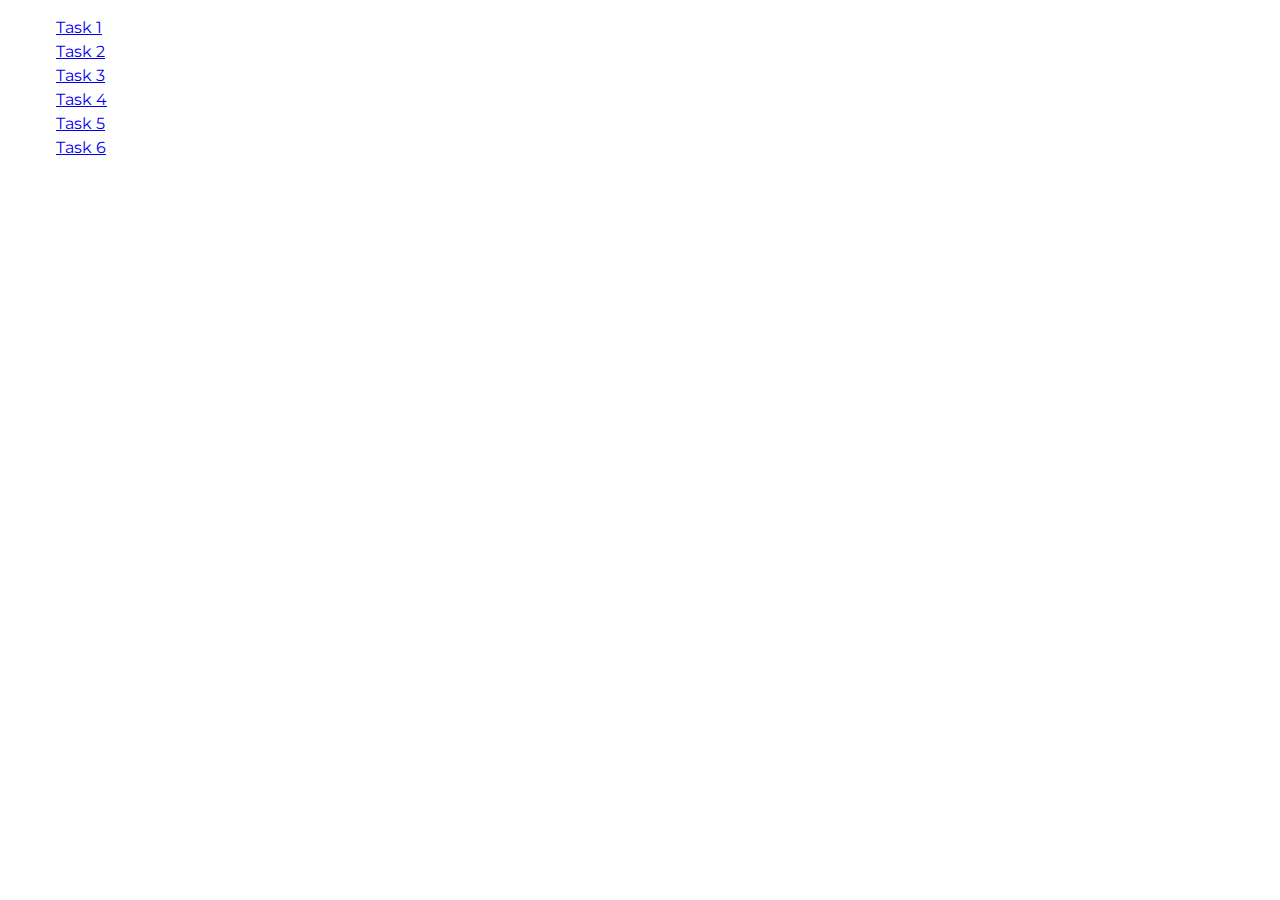
<file: index.html>
<!DOCTYPE html>
<html lang="en">
  <head>
    <meta charset="UTF-8" />
    <meta http-equiv="X-UA-Compatible" content="IE=edge" />
    <meta name="viewport" content="width=device-width, initial-scale=1.0" />
    <title>Homework 7</title>
    <link rel="preconnect" href="https://fonts.googleapis.com">
<link rel="preconnect" href="https://fonts.gstatic.com" crossorigin>
<link href="https://fonts.googleapis.com/css2?family=Montserrat:ital@0;1&display=swap" rel="stylesheet">
    <link rel="stylesheet" href="./css/common.css" />
  </head>
  <body>
    <ul>
      <li><a href="./task-1.html">Task 1</a></li>
      <li><a href="./task-2.html">Task 2</a></li>
      <li><a href="./task-3.html">Task 3</a></li>
      <li><a href="./task-4.html">Task 4</a></li>
      <li><a href="./task-5.html">Task 5</a></li>
      <li><a href="./task-6.html">Task 6</a></li>
    </ul>
  </body>
</html>
</file>
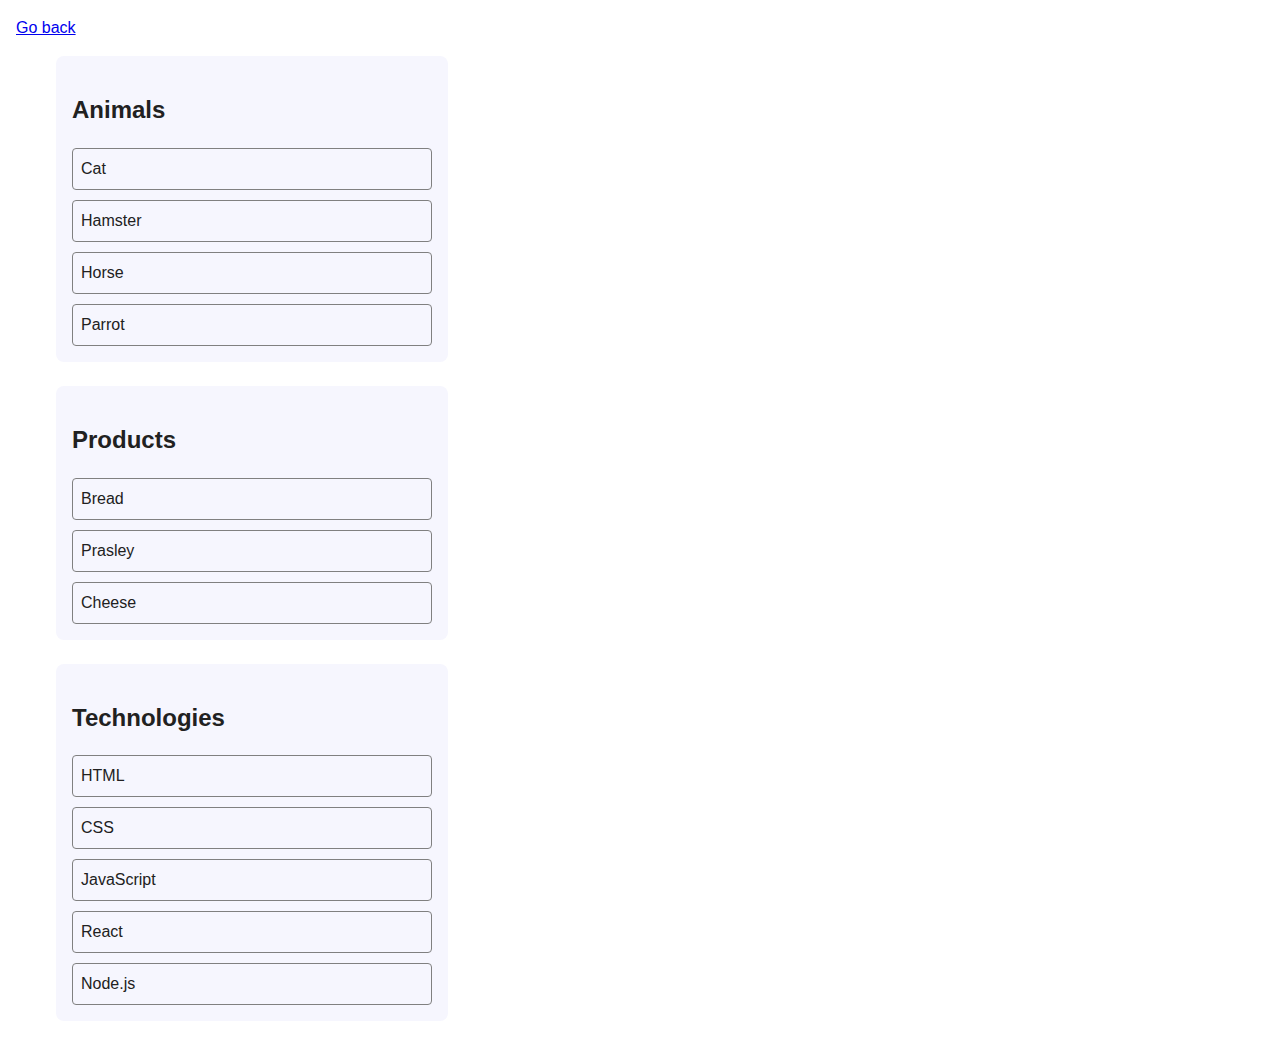
<file: task-1.html>
<!DOCTYPE html>
<html lang="en">
  <head>
    <meta charset="UTF-8" />
    <meta http-equiv="X-UA-Compatible" content="IE=edge" />
    <meta name="viewport" content="width=device-width, initial-scale=1.0" />
    <title>Task 1</title>
    <link rel="stylesheet" href="./css/common.css" />
  </head>
  <body>
    <p><a href="./index.html">Go back</a></p>

    <ul id="categories">
      <li class="item">
        <h2>Animals</h2>

        <ul>
          <li>Cat</li>
          <li>Hamster</li>
          <li>Horse</li>
          <li>Parrot</li>
        </ul>
      </li>
      <li class="item">
        <h2>Products</h2>

        <ul>
          <li>Bread</li>
          <li>Prasley</li>
          <li>Cheese</li>
        </ul>
      </li>
      <li class="item">
        <h2>Technologies</h2>

        <ul>
          <li>HTML</li>
          <li>CSS</li>
          <li>JavaScript</li>
          <li>React</li>
          <li>Node.js</li>
        </ul>
      </li>
    </ul>

    <script src="./js/task-1.js" type="module"></script>
  </body>
</html>
</file>
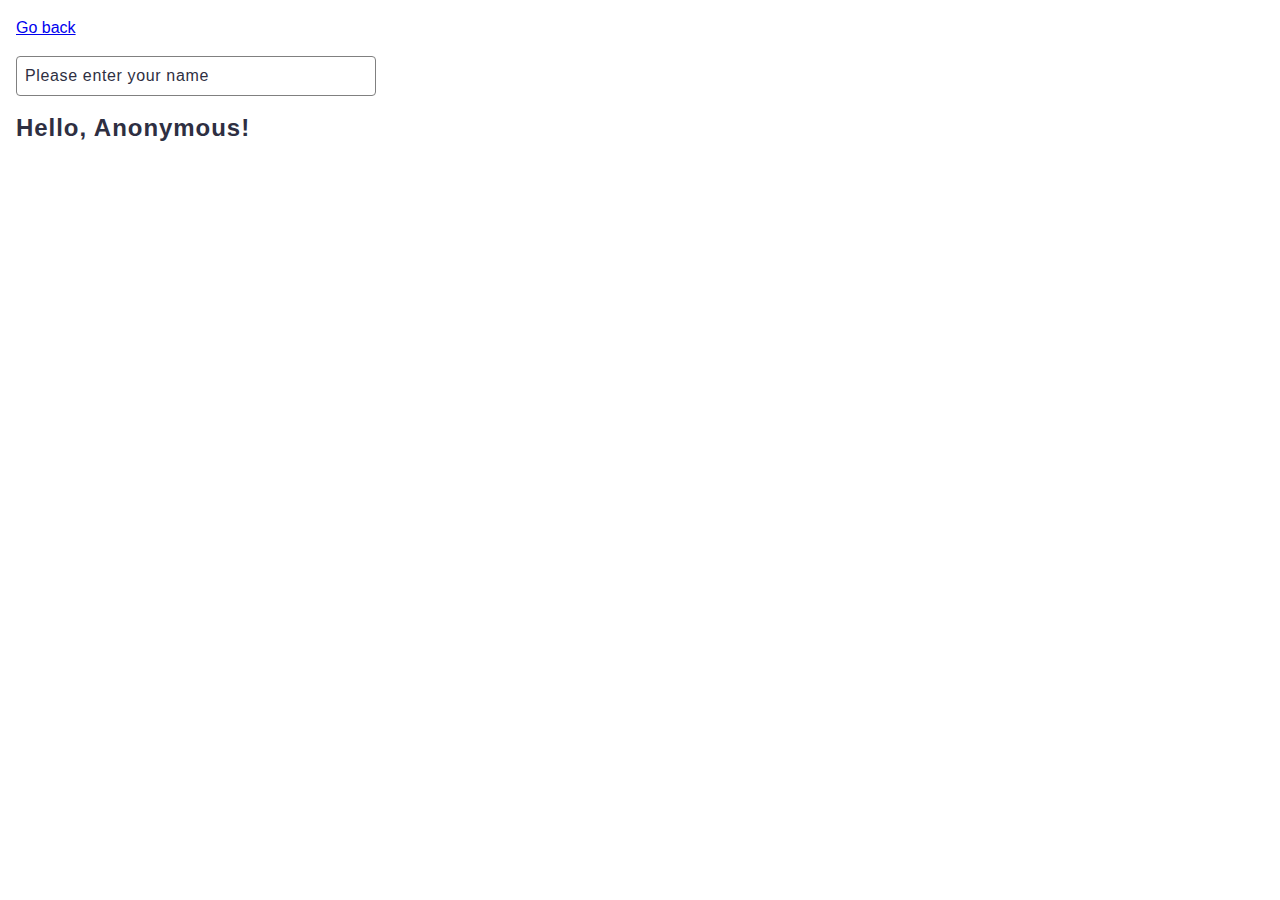
<file: task-3.html>
<!DOCTYPE html>
<html lang="en">
  <head>
    <meta charset="UTF-8" />
    <meta http-equiv="X-UA-Compatible" content="IE=edge" />
    <meta name="viewport" content="width=device-width, initial-scale=1.0" />
    <title>Task 3</title>
    <link rel="stylesheet" href="./css/common.css" />
  </head>
  <body>
    <p><a href="./index.html">Go back</a></p>

    <input type="text" id="name-input" placeholder="Please enter your name" />
    <h1>Hello, <span id="name-output">Anonymous</span>!</h1>

    <script src="./js/task-3.js" type="module"></script>
  </body>
</html>
</file>
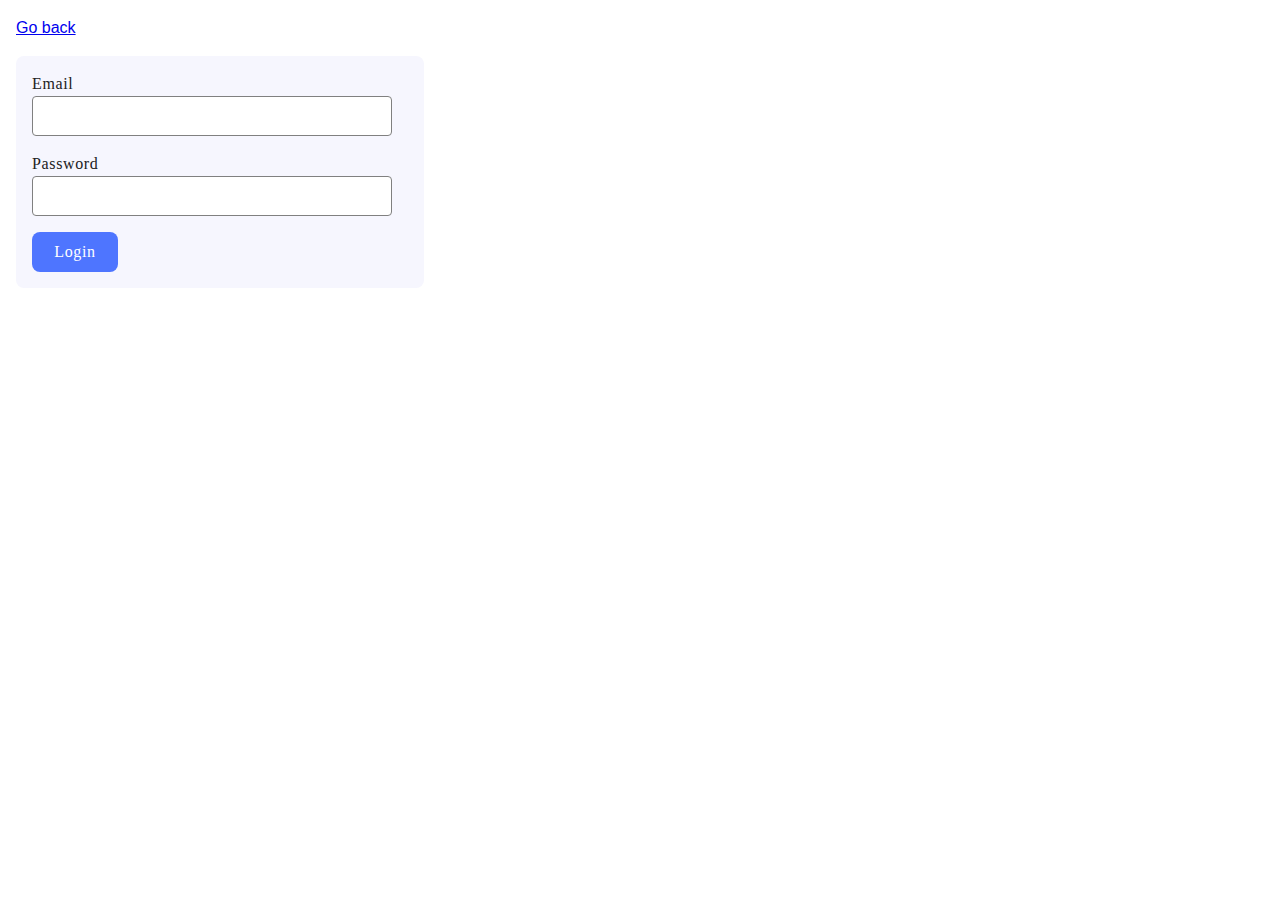
<file: task-4.html>
<!DOCTYPE html>
<html lang="en">
  <head>
    <meta charset="UTF-8" />
    <meta http-equiv="X-UA-Compatible" content="IE=edge" />
    <meta name="viewport" content="width=device-width, initial-scale=1.0" />
    <title>Task 4</title>
    <link rel="stylesheet" href="./css/common.css" />
  </head>
  <body>
    <p><a href="./index.html">Go back</a></p>

    <form class="login-form">
      <label>
        Email
        <input type="email" name="email" />
      </label>
      <label>
        Password
        <input type="password" name="password" />
      </label>
      <button type="submit">Login</button>
    </form>

    <script src="./js/task-4.js" type="module"></script>
  </body>
</html>
</file>
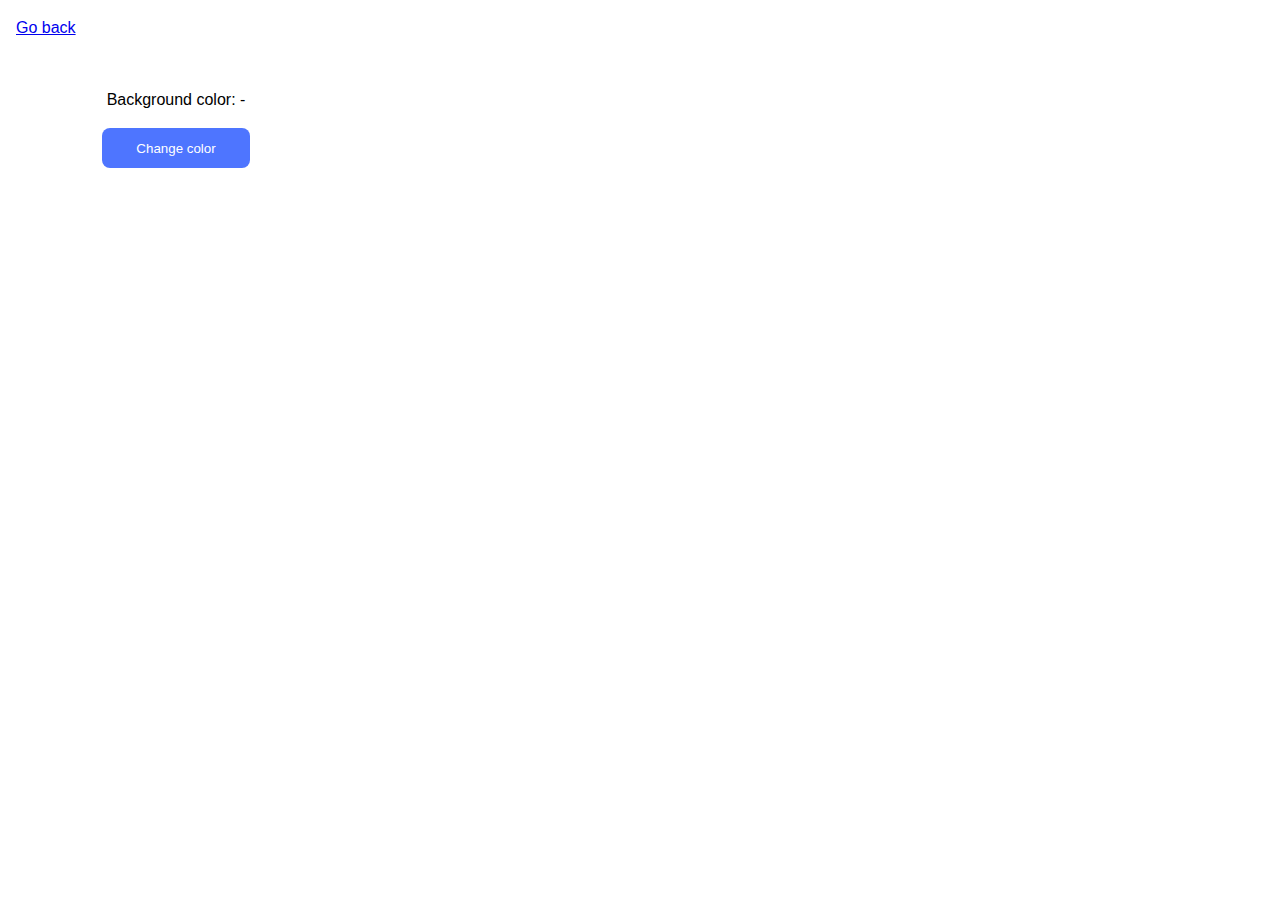
<file: task-5.html>
<!DOCTYPE html>
<html lang="en">
  <head>
    <meta charset="UTF-8" />
    <meta http-equiv="X-UA-Compatible" content="IE=edge" />
    <meta name="viewport" content="width=device-width, initial-scale=1.0" />
    <title>Task 5</title>
    <link rel="stylesheet" href="./css/common.css" />
  </head>
  <body>
    <p><a href="./index.html">Go back</a></p>

    <div class="widget">
      <p>Background color: <span class="color">-</span></p>
      <button type="button" class="change-color">Change color</button>
    </div>

    <script src="./js/task-5.js" type="module"></script>
  </body>
</html>
</file>
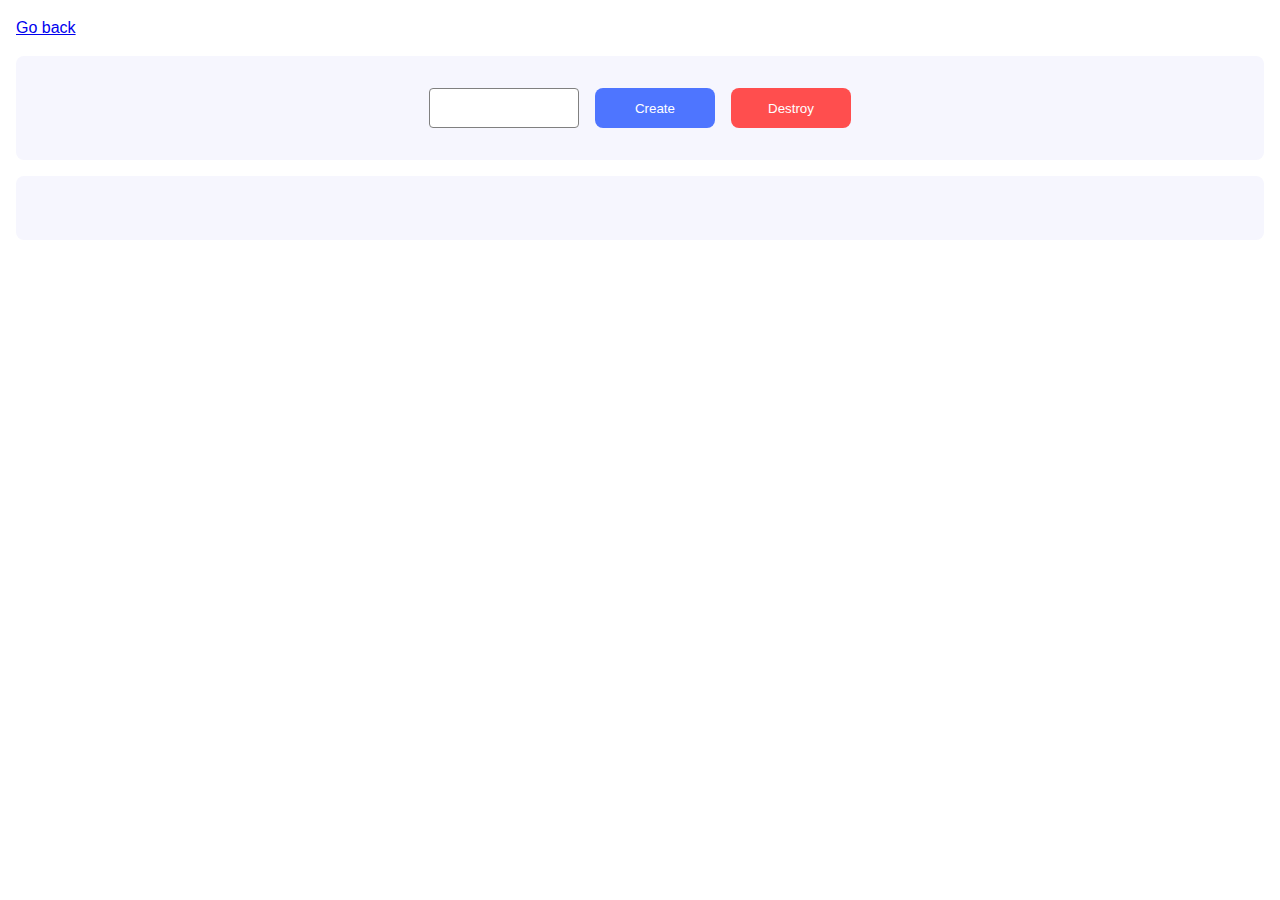
<file: task-6.html>
<!DOCTYPE html>
<html lang="en">
  <head>
    <meta charset="UTF-8" />
    <meta http-equiv="X-UA-Compatible" content="IE=edge" />
    <meta name="viewport" content="width=device-width, initial-scale=1.0" />
    <title>Task 6</title>
    <link rel="stylesheet" href="./css/common.css" />
  </head>
  <body>
    <p><a href="./index.html">Go back</a></p>

    <div id="controls">
      <input type="number" min="1" max="100" step="1" />
      <button type="button" data-create>Create</button>
      <button class="destr-btn" type="button" data-destroy>Destroy</button>
    </div>

    <div id="boxes"></div>

    <script src="./js/task-6.js" type="module"></script>
  </body>
</html>
</file>
<file: css/common.css>
* {
  box-sizing: border-box;
}
ul {
  list-style-type: none;
}
body {
  margin: 16px;
  font-family: "Montserrat", sans-serif;
  background-color: #fff;
  color: #212121;
  line-height: 1.5;
}
.gallery {
  padding: 32px;
  background-color: #f6f6fe;
  border-radius: 8px;
  max-width: 1280px;
  margin: 0 auto;
}
.img-list {
  display: flex;
  flex-wrap: wrap;
  justify-content: center;
  row-gap: 30px;
  column-gap: 15px;
  list-style-type: none;
  width: 100%;
}
button {
  cursor: pointer;
}
li {
  width: 320px;
}

.image {
  width: 100%;
  height: 100%;
  display: block;
  border-radius: 4px;
}

.created-div {
  width: 30px;
  height: 30px;
}

#boxes {
  display: flex;
  flex-wrap: wrap;
  gap: 16px;
  padding: 32px;
  background-color: #f6f6fe;
  margin-top: 16px;
  border-radius: 8px;
}

#controls {
  display: flex;
  gap: 16px;
  padding: 32px;
  background-color: #f6f6fe;
  border-radius: 8px;
  justify-content: center;
}
#controls input {
  width: 150px;
  height: 40px;
  border: none;
  outline: none;
  border-radius: 4px;
  border: 1px solid #808080;
  transition: all 250ms;
}
#controls input:hover {
  border: 1px solid black;
}
#controls button {
  width: 120px;
  height: 40px;
  border-radius: 8px;
  border: none;
}

#controls button[data-create] {
  background-color: #4e75ff;
  color: white;
  transition: all 250ms;
}
#controls button[data-create]:hover {
  background-color: #6c8cff;
}

#controls button[data-destroy] {
  background-color: #ff4e4e;
  color: white;
  transition: all 250ms;
}
#controls button[data-destroy]:hover {
  background-color: #ff7070;
}
.widget {
  background-color: #fff;
  display: flex;
  flex-direction: column;
  justify-content: center;
  align-items: center;
  width: 320px;
  padding: 16px;
  border-radius: 8px;
}
.widget button {
  width: 148px;
  height: 40px;
  border: none;
  border-radius: 8px;
  background-color: #4e75ff;
  color: white;
  transition: all 250ms;
}
.widget button:hover {
  background-color: #6c8cff;
}

.widget p {
  color: black;
}

.login-form {
  display: flex;
  flex-direction: column;
  gap: 16px;
  max-width: 408px;
  border-radius: 8px;
  background-color: #f6f6fe;
  padding: 16px;
}
.login-form label {
  display: flex;
  flex-direction: column;
  font-family: Montserrat;
  font-size: 16px;
  font-weight: 400;
  line-height: 24px;
  letter-spacing: 0.04em;
  text-align: left;
}
.login-form input {
  width: 360px;
  height: 40px;
  border-radius: 4px;
  outline: none;
  border: 1px solid #808080;
  transition: all 250ms;
}
.login-form input:hover {
  border: 1px solid black;
}
.login-form button {
  padding: 8px 16px;
  width: 86px;
  height: 40px;
  border: none;
  border-radius: 8px;
  background-color: #4e75ff;
  transition: all 250ms;
  font-family: Montserrat;
  font-size: 16px;
  font-weight: 500;
  line-height: 24px;
  letter-spacing: 0.04em;
  text-align: left;
  color: #ffffff;
  display: flex;
  align-items: center;
  justify-content: center;
}
.login-form button:hover {
  background-color: #6c8cff;
}

#name-input {
  border: 1px solid #808080;
  border-radius: 4px;
  outline: none;
  width: 360px;
  height: 40px;
  font-family: "Montserrat", sans-serif;
  font-weight: 400;
  font-size: 16px;
  line-height: 1.5;
  letter-spacing: 0.04em;
  color: #2e2f42;
  padding: 8px;
  transition: all 250ms;
}
#name-input:hover {
  border: 1px solid #000;
}
#name-input::placeholder {
  font-family: "Montserrat", sans-serif;
  font-weight: 400;
  font-size: 16px;
  line-height: 1.5;
  letter-spacing: 0.04em;
  color: #2e2f42;
}
h1 {
  font-family: "Montserrat", sans-serif;
  font-weight: 600;
  font-size: 24px;
  line-height: 1.33333;
  letter-spacing: 0.04em;
  color: #2e2f42;
}
#categories {
  display: flex;
  flex-direction: column;
  gap: 24px;
}
.item {
  background-color: #f6f6fe;
  padding: 16px;
  border-radius: 8px;
  width: 392px;
}
.item li {
  border: 1px solid #808080;
  border-radius: 4px;
  padding: 8px;
  width: 360px;
}

.item ul {
  padding: 0;
  display: flex;
  flex-direction: column;
  gap: 10px;
  width: 360px;
}
</file>
